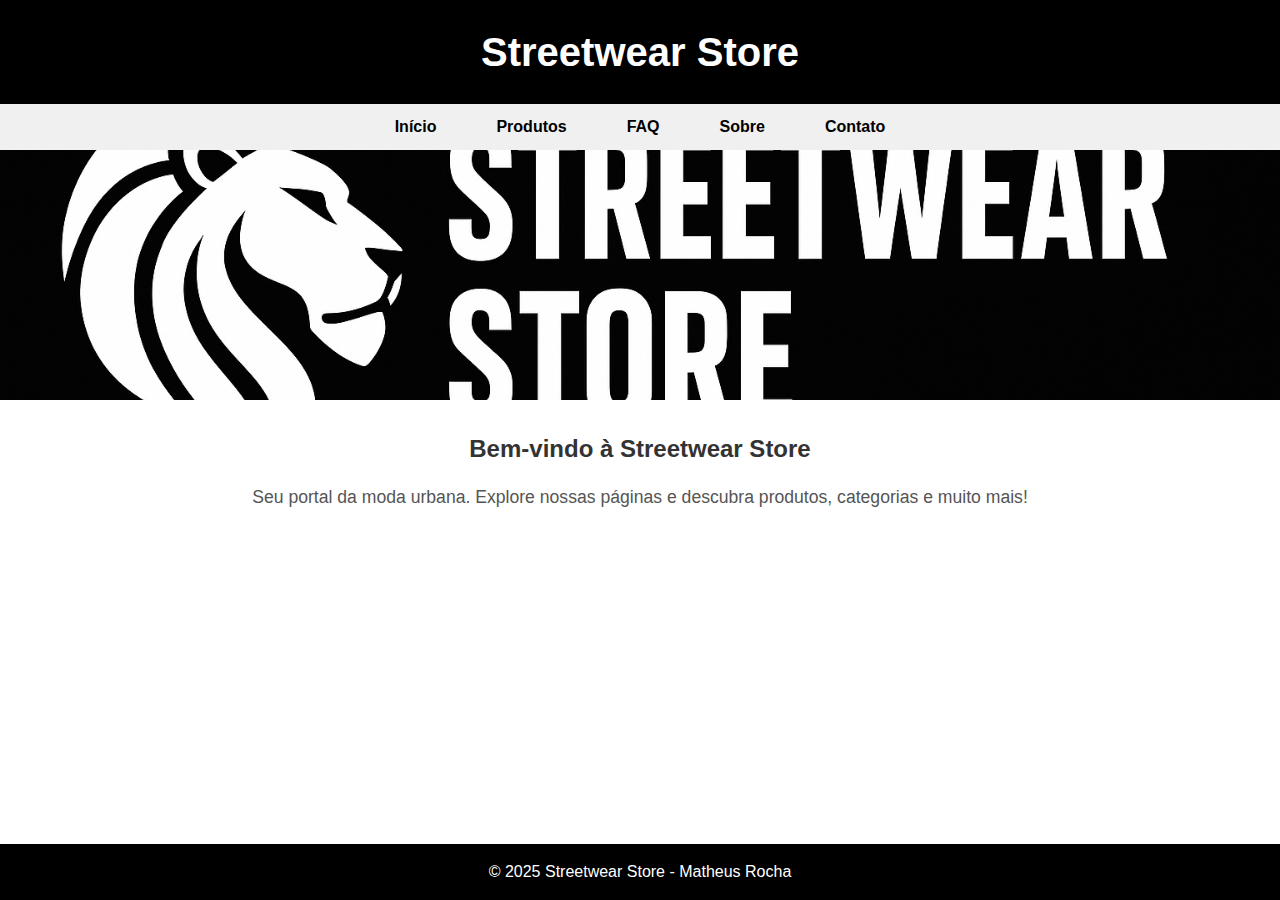
<file: index.html>
<!DOCTYPE html>
<html lang="pt-BR">
<head>
    <meta charset="utf-8">
    <title>Streetwear Store - Início</title>
    <link rel="stylesheet" href="style.css">
</head>
<body>

    <header>Streetwear Store</header>

    <nav>
        <ul>
            <li><a href="index.html">Início</a></li>
            <li><a href="produtos.html">Produtos</a></li>
            <li><a href="faq.html">FAQ</a></li>
            <li><a href="sobre.html">Sobre</a></li>
            <li><a href="contato.html">Contato</a></li>
        </ul>
    </nav>

    <img src="banner.png" alt="Banner Streetwear" class="banner">

    <main>
        <h2>Bem-vindo à Streetwear Store</h2>
        <p>Seu portal da moda urbana. Explore nossas páginas e descubra produtos, categorias e muito mais!</p>
    </main>

    <footer>&copy; 2025 Streetwear Store - Matheus Rocha</footer>

</body>
</html>
</file>
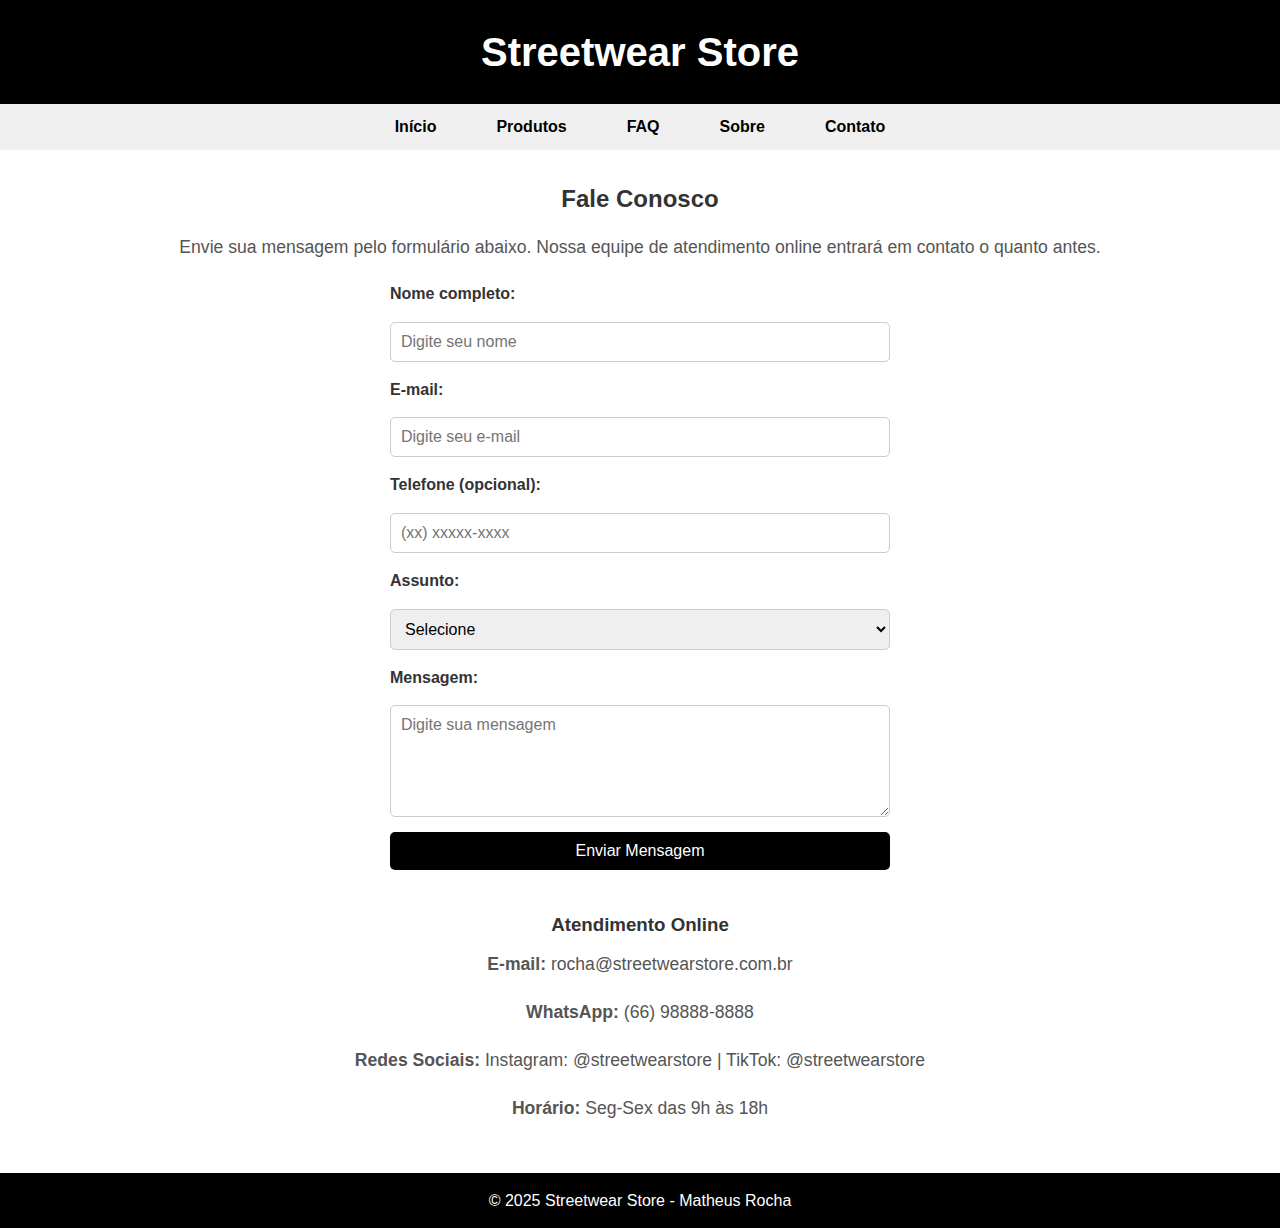
<file: contato.html>
<!DOCTYPE html>
<html lang="pt-BR">
<head>
    <meta charset="utf-8">
    <title>Streetwear Store - Contato</title>
    <link rel="stylesheet" href="style.css">
</head>
<body>

    <header>Streetwear Store</header>

    <nav>
        <ul>
            <li><a href="index.html">Início</a></li>
            <li><a href="produtos.html">Produtos</a></li>
            <li><a href="faq.html">FAQ</a></li>
            <li><a href="sobre.html">Sobre</a></li>
            <li><a href="contato.html">Contato</a></li>
        </ul>
    </nav>

    <main>
        <h2>Fale Conosco</h2>
        <p>Envie sua mensagem pelo formulário abaixo. Nossa equipe de atendimento online entrará em contato o quanto antes.</p>

        <form>
            <label for="nome">Nome completo:</label>
            <input type="text" id="nome" name="nome" placeholder="Digite seu nome">

            <label for="email">E-mail:</label>
            <input type="email" id="email" name="email" placeholder="Digite seu e-mail">

            <label for="telefone">Telefone (opcional):</label>
            <input type="text" id="telefone" name="telefone" placeholder="(xx) xxxxx-xxxx">

            <label for="assunto">Assunto:</label>
            <select id="assunto" name="assunto">
                <option>Selecione</option>
                <option>Dúvidas sobre produtos</option>
                <option>Problema com pedido</option>
                <option>Trocas e devoluções</option>
                <option>Outros</option>
            </select>

            <label for="mensagem">Mensagem:</label>
            <textarea id="mensagem" name="mensagem" rows="5" placeholder="Digite sua mensagem"></textarea>

            <input type="submit" value="Enviar Mensagem">
        </form>

        <div class="atendimento">
            <h3>Atendimento Online</h3>
            <p><b>E-mail:</b> rocha@streetwearstore.com.br</p>
            <p><b>WhatsApp:</b> (66) 98888-8888</p>
            <p><b>Redes Sociais:</b> Instagram: @streetwearstore | TikTok: @streetwearstore</p>
            <p><b>Horário:</b> Seg-Sex das 9h às 18h</p>
        </div>
    </main>

    <footer>&copy; 2025 Streetwear Store - Matheus Rocha</footer>

</body>
</html>
</file>
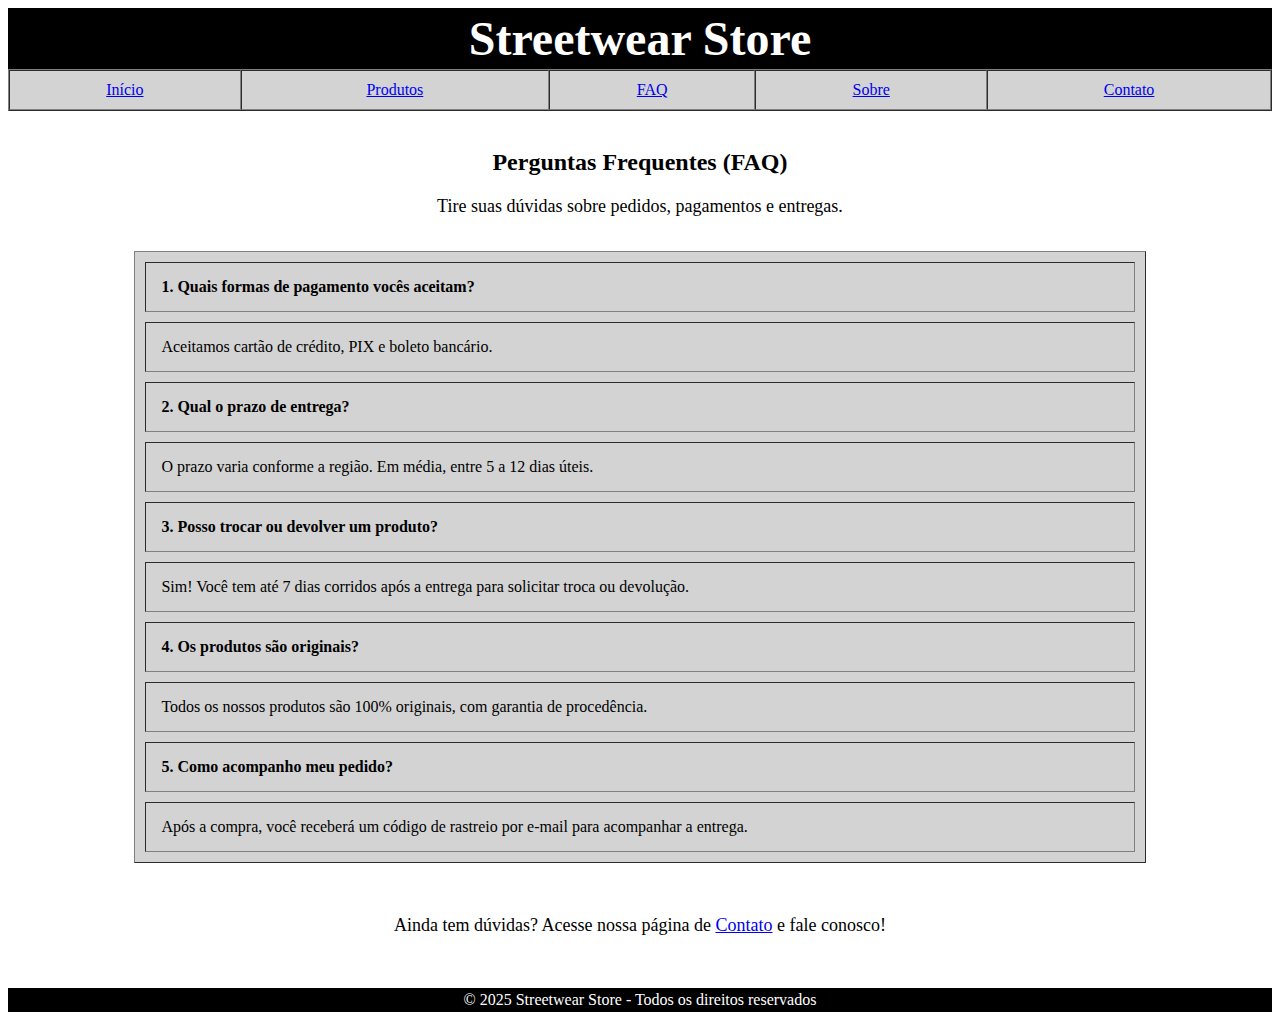
<file: faq.html>
<!DOCTYPE html>
<html lang="pt-BR">
<head>
    <meta charset="UTF-8">
    <title>FAQ - Streetwear Store</title>
</head>
<body bgcolor="white">


    <table width="100%" border="0" bgcolor="black">
        <tr>
            <td align="center">
                <font color="white" size="7"><b>Streetwear Store</b></font>
            </td>
        </tr>
    </table>


    <table width="100%" border="1" cellspacing="0" cellpadding="10">
        <tr align="center" bgcolor="lightgray">
            <td><a href="index.html">Início</a></td>
            <td><a href="produtos.html">Produtos</a></td>
            <td><a href="faq.html">FAQ</a></td>
            <td><a href="sobre.html">Sobre</a></td>
            <td><a href="contato.html">Contato</a></td>
        </tr>
    </table>

    <br>


    <center>
        <h2>Perguntas Frequentes (FAQ)</h2>
        <p><font size="4">Tire suas dúvidas sobre pedidos, pagamentos e entregas.</font></p>
    </center>

    <br>


    <table width="80%" border="1" cellspacing="10" cellpadding="15" align="center" bgcolor="lightgray">
        <tr>
            <td><b>1. Quais formas de pagamento vocês aceitam?</b></td>
        </tr>
        <tr>
            <td>Aceitamos cartão de crédito, PIX e boleto bancário.</td>
        </tr>

        <tr>
            <td><b>2. Qual o prazo de entrega?</b></td>
        </tr>
        <tr>
            <td>O prazo varia conforme a região. Em média, entre 5 a 12 dias úteis.</td>
        </tr>

        <tr>
            <td><b>3. Posso trocar ou devolver um produto?</b></td>
        </tr>
        <tr>
            <td>Sim! Você tem até 7 dias corridos após a entrega para solicitar troca ou devolução.</td>
        </tr>

        <tr>
            <td><b>4. Os produtos são originais?</b></td>
        </tr>
        <tr>
            <td>Todos os nossos produtos são 100% originais, com garantia de procedência.</td>
        </tr>

        <tr>
            <td><b>5. Como acompanho meu pedido?</b></td>
        </tr>
        <tr>
            <td>Após a compra, você receberá um código de rastreio por e-mail para acompanhar a entrega.</td>
        </tr>
    </table>

    <br><br>


    <center>
        <p><font size="4">Ainda tem dúvidas? Acesse nossa página de <a href="contato.html">Contato</a> e fale conosco!</font></p>
    </center>

    <br><br>


    <table width="100%" border="0" bgcolor="black">
        <tr>
            <td align="center">
                <font color="white">&copy; 2025 Streetwear Store - Todos os direitos reservados</font>
            </td>
        </tr>
    </table>

</body>
</html>
</file>
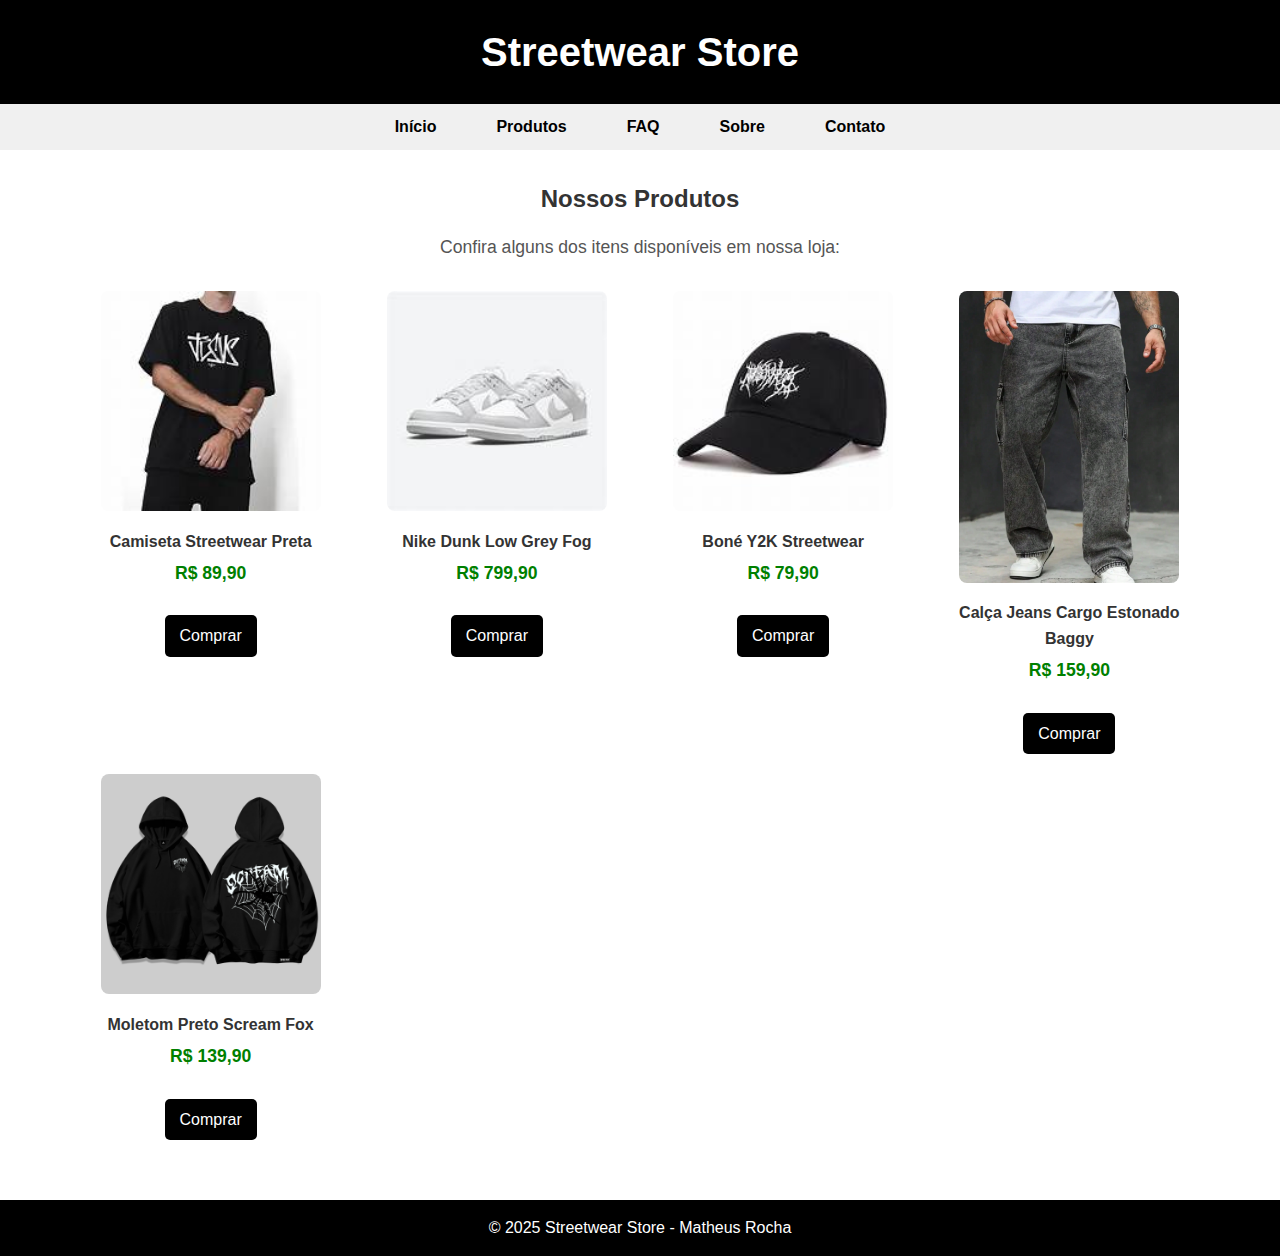
<file: produtos.html>
<!DOCTYPE html>
<html lang="pt-BR">
<head>
    <meta charset="utf-8">
    <title>Streetwear Store - Produtos</title>
    <link rel="stylesheet" href="style.css">
</head>
<body>

    <header>Streetwear Store</header>

    <nav>
        <ul>
            <li><a href="index.html">Início</a></li>
            <li><a href="produtos.html">Produtos</a></li>
            <li><a href="faq.html">FAQ</a></li>
            <li><a href="sobre.html">Sobre</a></li>
            <li><a href="contato.html">Contato</a></li>
        </ul>
    </nav>

    <main>
        <h2>Nossos Produtos</h2>
        <p>Confira alguns dos itens disponíveis em nossa loja:</p>

        <section class="produtos">
            <div>
                <img src="CamisaSW.jpg" alt="Camiseta Preta">
                <b>Camiseta Streetwear Preta</b>
                <p class="preco">R$ 89,90</p>
                <a href="contato.html">Comprar</a>
            </div>

            <div>
                <img src="nikegreyfog.jpg" alt="Tênis Branco">
                <b>Nike Dunk Low Grey Fog</b>
                <p class="preco">R$ 799,90</p>
                <a href="contato.html">Comprar</a>
            </div>

            <div>
                <img src="bonésw.jpg" alt="Boné Preto">
                <b>Boné Y2K Streetwear</b>
                <p class="preco">R$ 79,90</p>
                <a href="contato.html">Comprar</a>
            </div>

            <div>
                <img src="calça estonada.png" alt="Calça Cargo">
                <b>Calça Jeans Cargo Estonado Baggy</b>
                <p class="preco">R$ 159,90</p>
                <a href="contato.html">Comprar</a>
            </div>

            <div>
                <img src="moletom.jpg" alt="Moletom Preto">
                <b>Moletom Preto Scream Fox</b>
                <p class="preco">R$ 139,90</p>
                <a href="contato.html">Comprar</a>
            </div>
        </section>
    </main>

    <footer>&copy; 2025 Streetwear Store - Matheus Rocha</footer>

</body>
</html>
</file>
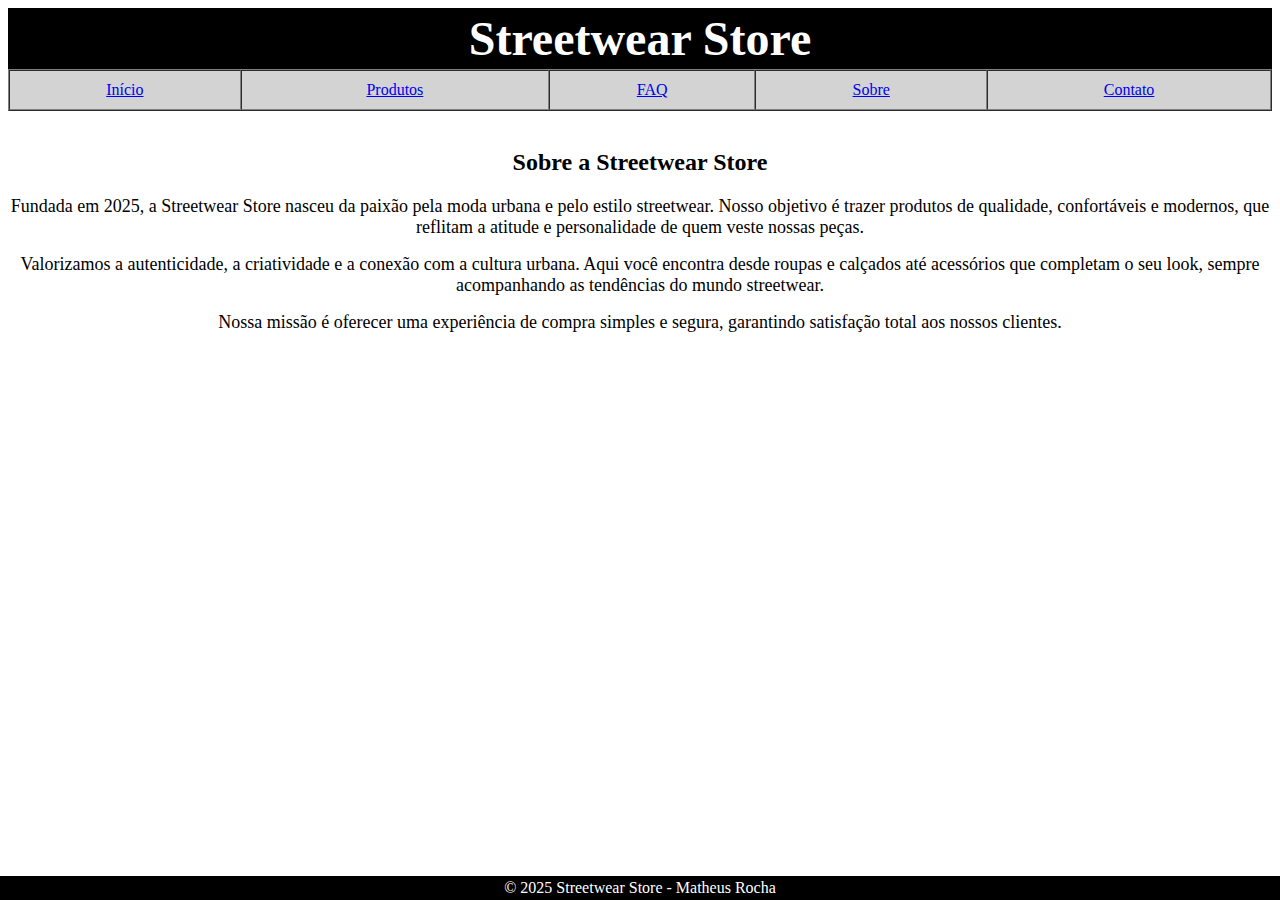
<file: sobre.html>
<!DOCTYPE html>
<html lang="pt-BR">
<head>
    <meta charset="utf-8">
    <title>Streetwear Store - Sobre</title>
</head>
<body bgcolor="white">


    <table width="100%" border="0" bgcolor="black">
        <tr>
            <td align="center">
                <font color="white" size="7"><b>Streetwear Store</b></font>
            </td>
        </tr>
    </table>

    <table width="100%" border="1" cellspacing="0" cellpadding="10">
        <tr align="center" bgcolor="lightgray">
            <td><a href="index.html">Início</a></td>
            <td><a href="produtos.html">Produtos</a></td>
            <td><a href="faq.html">FAQ</a></td>
            <td><a href="sobre.html">Sobre</a></td>
            <td><a href="contato.html">Contato</a></td>
        </tr>
    </table>

    <br>

    <center>
        <h2>Sobre a Streetwear Store</h2>
        <p><font size="4">
            Fundada em 2025, a Streetwear Store nasceu da paixão pela moda urbana e pelo estilo streetwear. Nosso objetivo é trazer produtos de qualidade, confortáveis e modernos, que reflitam a atitude e personalidade de quem veste nossas peças.
        </font></p>

        <p><font size="4">
            Valorizamos a autenticidade, a criatividade e a conexão com a cultura urbana. Aqui você encontra desde roupas e calçados até acessórios que completam o seu look, sempre acompanhando as tendências do mundo streetwear.
        </font></p>

        <p><font size="4">
            Nossa missão é oferecer uma experiência de compra simples e segura, garantindo satisfação total aos nossos clientes.
        </font></p>
    </center>

    <br><br><br><br>

    <table width="100%" border="0" bgcolor="black" style="position: fixed; bottom: 0; left: 0;">
        <tr>
            <td align="center">
                <font color="white">&copy; 2025 Streetwear Store - Matheus Rocha</font>
            </td>
        </tr>
    </table>

</body>
</html>
</file>
<file: style.css>
* {
    margin: 0;
    padding: 0;
    box-sizing: border-box;
    font-family: Arial, sans-serif;
}

html, body {
    height: 100%;
}

body {
    display: flex;
    flex-direction: column;
    background-color: #fff;
    color: #333;
    line-height: 1.6;
}

header {
    background: black;
    color: white;
    text-align: center;
    padding: 20px;
    font-size: 2.5rem;
    font-weight: bold;
}

nav {
    background: #f0f0f0;
}
nav ul {
    list-style: none;
    display: flex;
    justify-content: center;
    flex-wrap: wrap;
}
nav ul li {
    margin: 10px 15px;
}
nav ul li a {
    text-decoration: none;
    color: black;
    font-weight: bold;
    padding: 10px 15px;
    transition: 0.3s;
}
nav ul li a:hover {
    background: black;
    color: white;
    border-radius: 5px;
}


.banner {
    width: 100%;
    height: 250px;
    object-fit: cover;
    display: block;
}


main {
    text-align: center;
    padding: 30px 15px;
    flex: 1; 
}
main h2 {
    margin-bottom: 15px;
}
main p {
    font-size: 1.1rem;
    color: #555;
    margin-bottom: 20px;
}


.produtos {
    width: 90%;
    margin: 30px auto;
    display: grid;
    grid-template-columns: repeat(auto-fit, minmax(220px, 1fr));
    gap: 20px;
    text-align: center;
}
.produtos img {
    width: 100%;
    max-width: 220px;
    border-radius: 8px;
}
.produtos b {
    display: block;
    margin: 10px 0 5px;
}
.produtos .preco {
    color: green;
    font-weight: bold;
}
.produtos a {
    display: inline-block;
    margin-top: 8px;
    padding: 8px 15px;
    background: black;
    color: white;
    text-decoration: none;
    border-radius: 5px;
    transition: 0.3s;
}
.produtos a:hover {
    background: darkred;
}


form {
    width: 90%;
    max-width: 500px;
    margin: 20px auto;
    display: flex;
    flex-direction: column;
    gap: 15px;
    text-align: left;
}
form label {
    font-weight: bold;
}
form input, form select, form textarea {
    padding: 10px;
    border: 1px solid #ccc;
    border-radius: 5px;
    font-size: 1rem;
    width: 100%;
}
form input[type="submit"] {
    background: black;
    color: white;
    border: none;
    cursor: pointer;
    transition: 0.3s;
}
form input[type="submit"]:hover {
    background: darkred;
}


.atendimento {
    margin-top: 40px;
    text-align: center;
}
.atendimento h3 {
    margin-bottom: 10px;
}


.faq h3 {
    margin-top: 20px;
    color: #222;
}
.faq p {
    margin: 5px 0 15px;
}


footer {
    background: black;
    color: white;
    text-align: center;
    padding: 15px;
    width: 100%;
}


@media (max-width: 768px) {
    nav ul {
        flex-direction: column;
        align-items: center;
    }
    .banner {
        height: 180px;
    }
}
</file>
